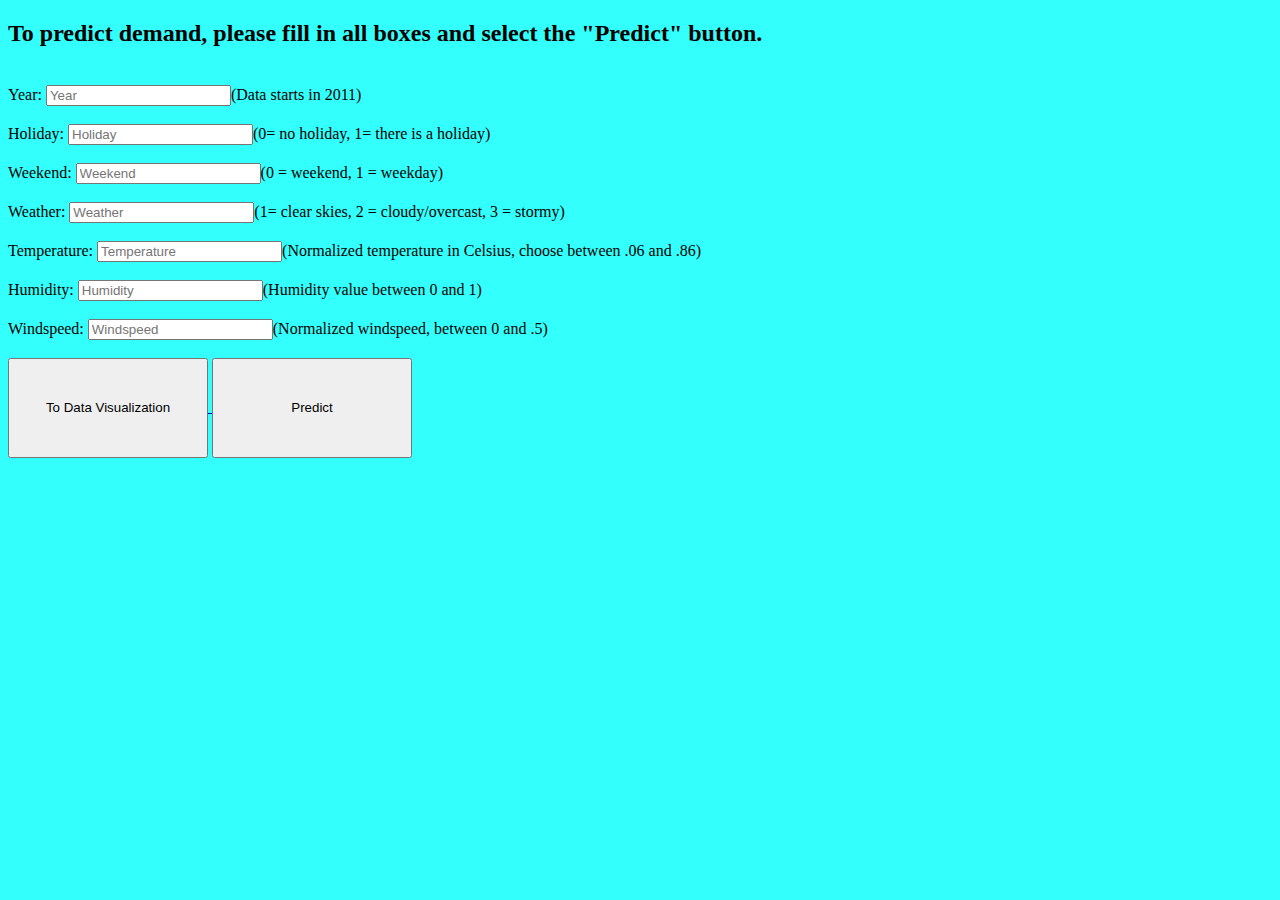
<file: homepage.html>
<!DOCTYPE html>
<html lang="en">
<head>
    <meta charset="UTF-8">
    <title>Title</title>
</head>
<body style="background-color:#33FFFC;">
<h2>To predict demand, please fill in all boxes and select the "Predict" button.</h2>
 <br>
Year: <input type="text" name="Year" id="year" class="login-form-field" placeholder="Year">(Data starts in 2011) <br><br>
Holiday: <input type="text" name="Holiday" id="holiday" class="login-form-field" placeholder="Holiday">(0= no holiday, 1= there is a holiday)<br><br>
Weekend: <input type="text" name="Weekend" id="weekend" class="login-form-field" placeholder="Weekend">(0 = weekend, 1 = weekday)<br><br>
Weather: <input type="text" name="Weather" id="weather" class="login-form-field" placeholder="Weather">(1= clear skies, 2 = cloudy/overcast, 3 = stormy)<br><br>
Temperature: <input type="text" name="Temperature" id="temperature" class="login-form-field" placeholder="Temperature">(Normalized temperature in Celsius, choose between .06 and .86)<br><br>
Humidity: <input type="text" name="Humidity" id="humidity" class="login-form-field" placeholder="Humidity">(Humidity value between 0 and 1)<br><br>
Windspeed: <input type="text" name="Windspeed" id="windspeed" class="login-form-field" placeholder="Windspeed">(Normalized windspeed, between 0 and .5) <br><br>
<a href="/visuals"> <button type="button" style="height:100px;width:200px">To Data Visualization</button> </a>
<a target = "_blank" onclick="this.href='results?year=' + document.getElementById('year').value + '&holiday=' + document.getElementById('holiday').value + '&weekend=' + document.getElementById('weekend').value + '&weather=' + document.getElementById('weather').value + '&temperature=' + document.getElementById('temperature').value + '&humidity=' + document.getElementById('humidity').value + '&windspeed=' + document.getElementById('windspeed').value" href=""> <button type="button" style="height:100px;width:200px">Predict</button> </a>



</body>
</html>
</file>
